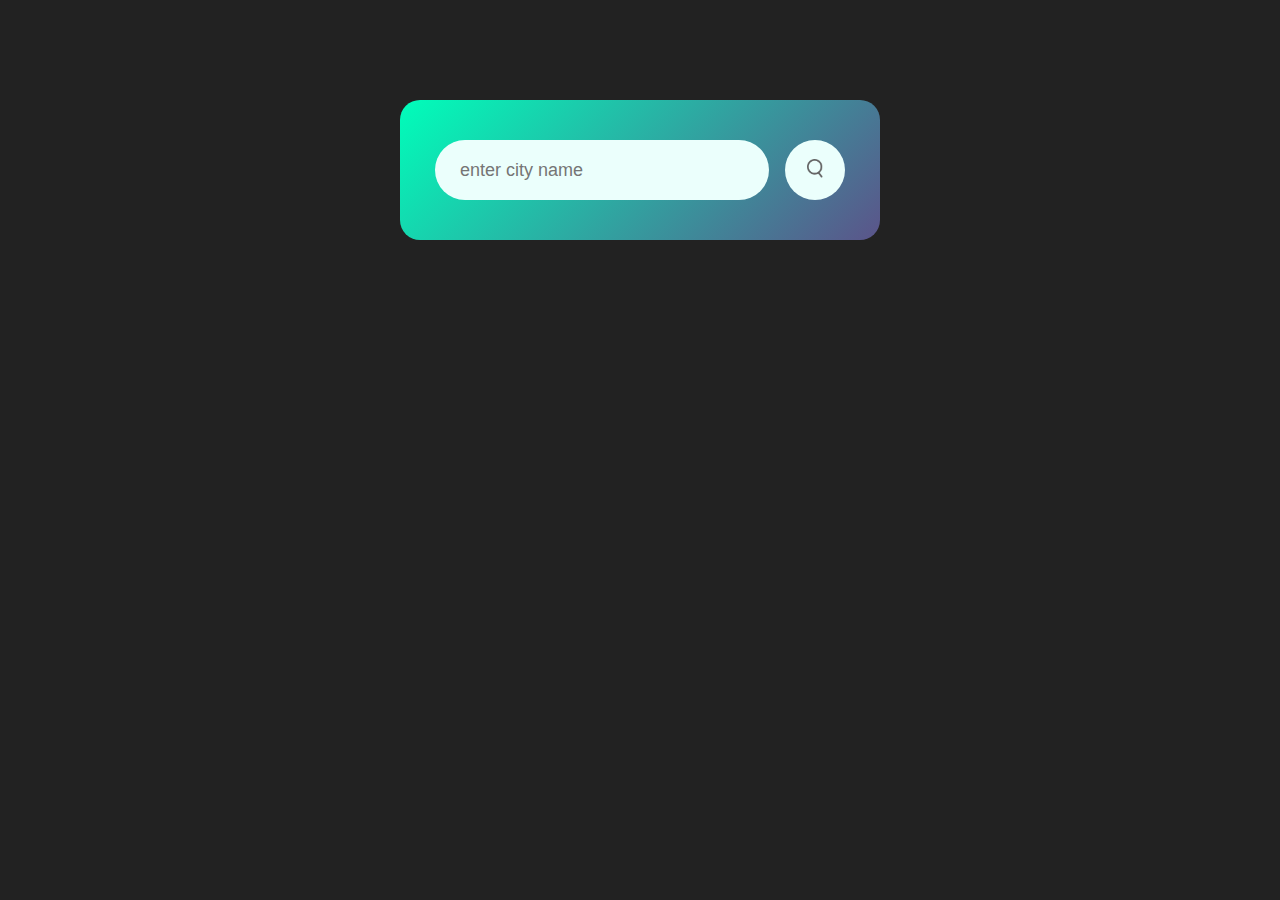
<file: project/index.html>
<!DOCTYPE html>
<html lang="en">
<head>
    <meta charset="UTF-8">
    <meta name="viewport" content="width=device-width, initial-scale=1.0">
    <title>Weather App</title>
    <link rel="stylesheet" href="./style.css">
</head>
<body>
    <div class="card">
        <div class="search">
            <input type="text" placeholder="enter city name" spellcheck="false">
            <button><img src="./search.png"></button>
        </div>
        <div class="error">
            <p>Invalid city name</p>
        </div>
        <div class="weather">
            <nav>
            <img src="./rain.png" class="weather-icon">
            <h1 class="temp">22K</h1>
            <h2 class="city">New York</h2>
            <div class="details">
                <div class="col">
                    <img src="./humidity.png">
                    <div>
                        <p class="humidity">50%</p>
                        <p>Humidity</p>
                    </div>
                </div>
                <div class="col">
                    <img src="./wind.png">
                    <div>
                        <p class="wind">15 km/h</p>
                        <p>Wind Speed</p>
                    </div>
                </div>
                <div class="col">
                    <div>
                        <p class="country"></p>
                        <p>Country</p>
                    </div>
                </div>
            </nav>
            <nav class="details1">
                <div class="col">
                    <div>
                        <p class="pressure">hPa</p>
                        <p>Pressure</p>
                    </div>
                </div>
                <div class="col">
                    <div>
                        <p class="min_temp"></p>
                        <p>Min temp</p>
                    </div>
                </div>
                <div class="col">
                    <div>
                        <p class="max_temp"></p>
                        <p>Max temp</p>
                    </div>
                </div>
            </nav>
            <div>
                <div class="api-auth">
                    <p>WEB API BY <a href="https://openweathermap.org/">OPENWEATHERMAP</a></p>
                </div>
            </div>
            </div>
        </div>
    </div>
    <script src="./script.js"></script>
</body>
</html>
</file>
<file: project/style.css>
*{
    margin: 0;
    padding: 0;
    font-family: 'Poppins', sans-serif;
    box-sizing: border-box;
}

body{
    background-color: #222;
}

.card{
    width: 90%;
    max-width: 480px;
    background: linear-gradient(135deg, #00feba, #5b548a);
    color: #fff;
    margin: 100px auto 0;
    border-radius: 20px;
    padding: 40px 35px;
    text-align: center
}

.search{
    width: 100%;
    display: flex;
    align-items: center;
    justify-content: space-between;
}

.search input{
    border: 0;
    outline: 0;
    background: #ebfffc;
    color: #555;
    padding: 10px 25px;
    height: 60px;
    border-radius: 30px;
    flex: 1;
    margin-right: 16px;
    font-size: 18px;
}

.search button{
    border: 0;
    outline: 0;
    background: #ebfffc;
    border-radius: 50%;
    width: 60px;
    height: 60px;
    cursor: pointer;    
}

.search button img{
    width: 16px;
}
.weather-icon{
    width: 170px;
    margin-top: 30px;
}
.weather h1{
    font-size: 80px;
    font-weight: 500;
}

.weather h2{
    font-size: 45px;
    font-weight: 400;
    margin-top: -10px;
}
.details{
    display: flex;
    align-items: center;
    justify-content: space-between;
    padding: 0 20px;
    margin-top: 50px;
}
.col{
    display: flex;
    align-items: center;
    text-align: left;
}
.col img{
    width: 40px;
    margin-right: 10px;
}
.humidity, .wind{
    font-size: 28px;
    margin-top: -16;
}
.weather{
    display: none;
}
.error{
    text-align: left;
    margin-left: 10px;
    font-size: 14px;
    margin-top: 10px;
    display: none;
}
.country{
    font-size: 25px;
}
.details1{
    font-size: 25px;
    display: flex;
    align-items: center;
    justify-content: space-between;
    padding: 0 20px;
    margin-top: 50px;
}
.api-auth{
    padding-top: 30px;
}
</file>
